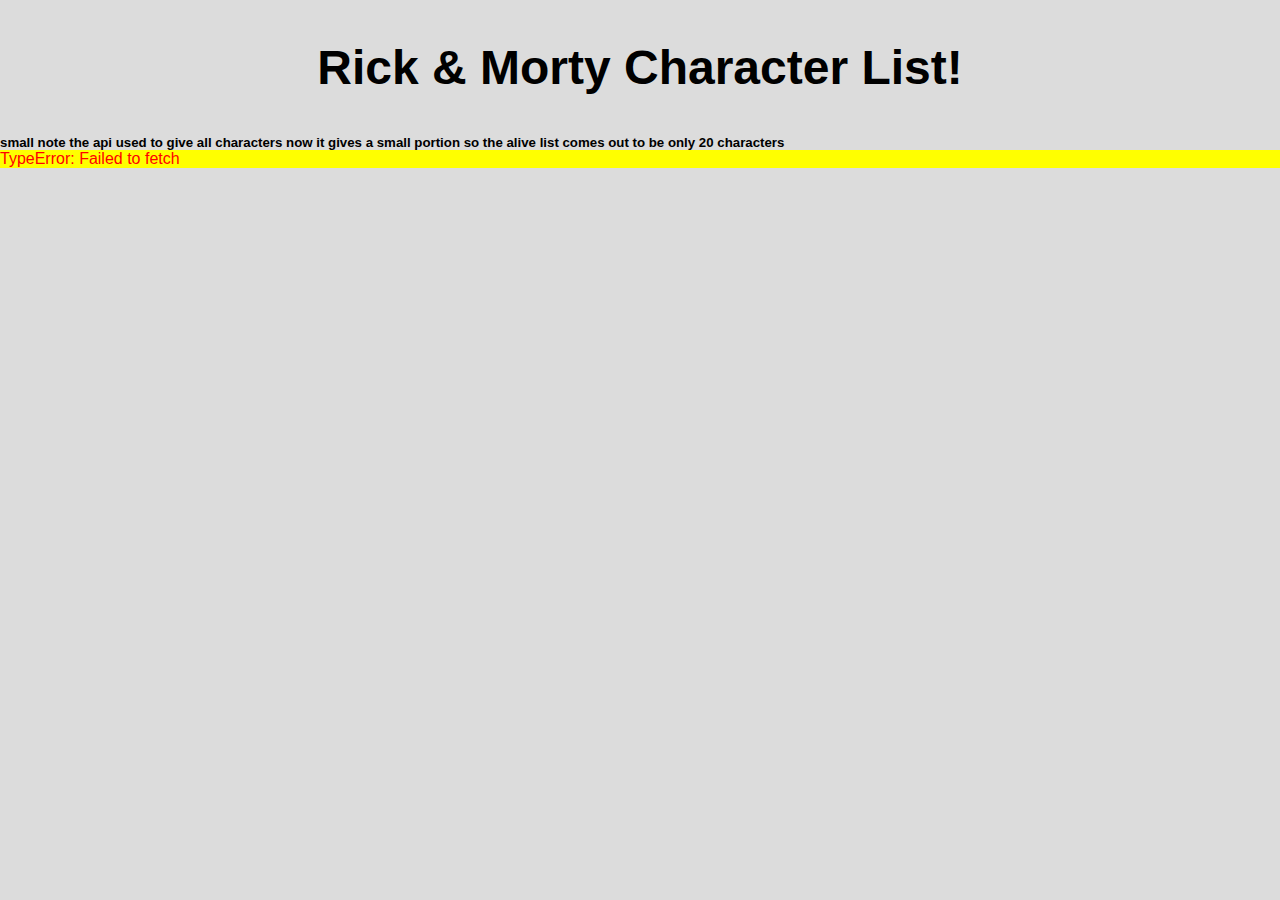
<file: week3-task/index.html>
<!DOCTYPE html>
<html>
<head>
  <title>Rick & Morty Character List</title>
  <link rel="stylesheet" href="./styles.css">
</head>
<body>
  <h1 class="title">Rick & Morty Character List!</h1>
  <h5>small note the api used to give all characters now it gives a small portion so the alive list comes out to be only 20 characters</h5>
  <ul type="none" id="characterList"></ul>
  <p id="err" class="err"></p>
  <script src="./script.js"></script>
</body>
</html>
</file>
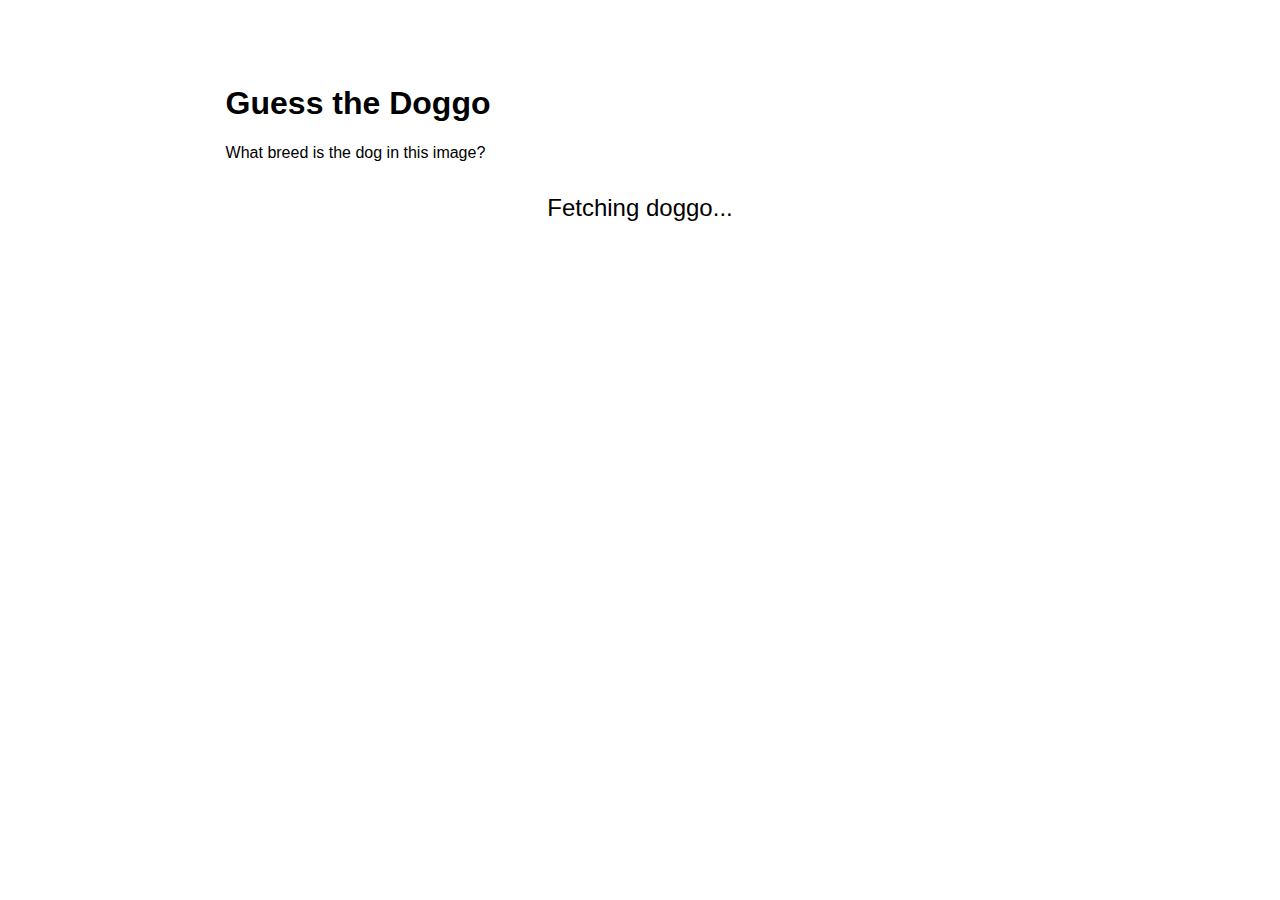
<file: 3-doggofetch-starter.html>
<!DOCTYPE html>
<html lang="en-US">
  <head>
    <meta charset="utf-8">
    <title>Doggo Fetch</title>
    <style>
        body {
            margin: 1rem auto;
            padding: 3rem;
            font-family: sans-serif;
        }
        header {
            width: 70%;
            margin: 1em auto;
        }
        main {
            max-width: 70%;
            margin: 0px auto;
            display:flex; 
            flex-direction: column;
        }
        img {
            max-width: 100%;
        }
        #image-frame {
            font-size: x-large;
            text-align: center;
            margin: 1rem auto;
        }
        #explanation, #score {
            padding: 1rem;
            text-align: center;
        }
        #options {
            max-width: 100%;
            display: flex;
            flex-direction: column;
        }
        button {
            padding: 0.5rem;
            font-size: medium;
            border-radius: 5px;
        }
        .correct {
            background-color: lightgreen;
        }
        .incorrect {
            background-color: lightpink;
        }
        .hidden {
            display: none;
        }
    </style>
  </head>
  <body>
    <header>
    <h1>Guess the Doggo</h1>
    <p>What breed is the dog in this image?</p>

    </header>

    <main>
    <div id="image-frame" >
    </div>
    <div id="options">
    </div>

    </main>

  </body>


  <script type="module">

    const RANDOM_IMG_ENDPOINT = "https://dog.ceo/api/breeds/image/random";

    const BREEDS = ["affenpinscher", "african", "airedale", "akita", "appenzeller", "shepherd australian", "basenji", "beagle", "bluetick", "borzoi", "bouvier", "boxer", "brabancon", "briard", "norwegian buhund", "boston bulldog", "english bulldog", "french bulldog", "staffordshire bullterrier", "australian cattledog", "chihuahua", "chow", "clumber", "cockapoo", "border collie", "coonhound", "cardigan corgi", "cotondetulear", "dachshund", "dalmatian", "great dane", "scottish deerhound", "dhole", "dingo", "doberman", "norwegian elkhound", "entlebucher", "eskimo", "lapphund finnish", "bichon frise", "germanshepherd", "italian greyhound", "groenendael", "havanese", "afghan hound", "basset hound", "blood hound", "english hound", "ibizan hound", "plott hound", "walker hound", "husky", "keeshond", "kelpie", "komondor", "kuvasz", "labradoodle", "labrador", "leonberg", "lhasa", "malamute", "malinois", "maltese", "bull mastiff", "english mastiff", "tibetan mastiff", "mexicanhairless", "mix", "bernese mountain", "swiss mountain", "newfoundland", "otterhound", "caucasian ovcharka", "papillon", "pekinese", "pembroke", "miniature pinscher", "pitbull", "german pointer", "germanlonghair pointer", "pomeranian", "medium poodle", "miniature poodle", "standard poodle", "toy poodle", "pug", "puggle", "pyrenees", "redbone", "chesapeake retriever", "curly retriever", "flatcoated retriever", "golden retriever", "rhodesian ridgeback", "rottweiler", "saluki", "samoyed", "schipperke", "giant schnauzer", "miniature schnauzer", "english setter", "gordon setter", "irish setter", "sharpei", "english sheepdog", "shetland sheepdog", "shiba", "shihtzu", "blenheim spaniel", "brittany spaniel", "cocker spaniel", "irish spaniel", "japanese spaniel", "sussex spaniel", "welsh spaniel", "english springer", "stbernard", "american terrier", "australian terrier", "bedlington terrier", "border terrier", "cairn terrier", "dandie terrier", "fox terrier", "irish terrier", "kerryblue terrier", "lakeland terrier", "norfolk terrier", "norwich terrier", "patterdale terrier", "russell terrier", "scottish terrier", "sealyham terrier", "silky terrier", "tibetan terrier", "toy terrier", "welsh terrier", "westhighland terrier", "wheaten terrier", "yorkshire terrier", "tervuren", "vizsla", "spanish waterdog", "weimaraner", "whippet", "irish wolfhound"];

    
    // Utility function to get a randomly selected item from an array
    function getRandomElement(array) {
        const i = Math.floor(Math.random() * array.length);
        return array[i];
    }

    // Utility function to shuffle the order of items in an array in-place
    function shuffleArray(array) {
        return array.sort((a,b) => Math.random() - 0.5);
    }



    // TODO 1
    // Given an array of possible answers, a correct answer value, and a number of choices to get,
    // return a list of that many choices, including the correct answer and others from the array
    function getMultipleChoices(n, correctAnswer, array) {
        // Use a while loop and the getRandomElement() function
        // Make sure there are no duplicates in the array
        let choices = [correctAnswer];
        
        while( choices.length < n ){
            let random = getRandomElement(array);
            if( ! choices.includes(random )){
                choices.push(random)
            }
        }
        return shuffleArray(choices); 
    }

    
    // TODO 2
    // Given a URL such as "https://images.dog.ceo/breeds/poodle-standard/n02113799_2280.jpg"
    // return the breed name string as formatted in the breed list, e.g. "standard poodle"
    function getBreedFromURL(url) {
        // The string method .split(char) may come in handy
        // Try to use destructuring as much as you can
        let arr = url.split('/')
        let tempName = arr[4];
        let breedName = tempName.split('-').reverse().join(' ')
        return breedName;
    }



    // TODO 3
    // Given a URL, fetch the resource at that URL, 
    // then parse the response as a JSON object,
    // finally return the "message" property of its body
    async function fetchMessage(url) {
        let res = await fetch(url);
        let body = await res.json()
        let {message:msg} = body
        return msg
    }


    // Function to add the multiple-choice buttons to the page
    function renderButtons(choicesArray, correctAnswer) {

        // Event handler function to compare the clicked button's value to correctAnswer
        // and add "correct"/"incorrect" classes to the buttons as appropriate
        function buttonHandler(e) {
            if (e.target.value === correctAnswer) {
                e.target.classList.add("correct");
            } else {
                e.target.classList.add("incorrect");
                document.querySelector(`button[value="${correctAnswer}"]`).classList.add("correct");
            }
        }

        const options = document.getElementById("options"); // Container for the multiple-choice buttons

        // TODO 4
        // For each of the choices in choicesArray,
        // Create a button element whose name, value, and textContent properties are the value of that choice,
        // attach a "click" event listener with the buttonHandler function,
        // and append the button as a child of the options element
        for( let choice of choicesArray ){
            let ele = document.createElement('button')
            ele.textContent = choice;
            ele.value = choice;
            ele.name = choice;
            ele.addEventListener("click",buttonHandler)
            options.appendChild(ele)
        }

    }


    // Function to add the quiz content to the page
    function renderQuiz(imgUrl, correctAnswer, choices) {
        const image = document.createElement("img");
        image.setAttribute("src", imgUrl);
        const frame = document.getElementById("image-frame");

        image.addEventListener("load", () => {
            // Wait until the image has finished loading before trying to add elements to the page
            frame.replaceChildren(image);
            renderButtons(choices, correctAnswer);
        })
        
    }

    // Function to load the data needed to display the quiz
    async function loadQuizData() {
        document.getElementById("image-frame").textContent = "Fetching doggo...";
        
        const doggoImgUrl = await fetchMessage(RANDOM_IMG_ENDPOINT);
        const correctBreed = getBreedFromURL(doggoImgUrl);
        const breedChoices = getMultipleChoices(3, correctBreed, BREEDS);

        return [doggoImgUrl, correctBreed, breedChoices];
    }

    // TODO 5
    // Asynchronously call the loadQuizData() function,     
    // Then call renderQuiz() with the returned imageUrl, correctAnswer, and choices 
    let [imgurl, correct, choices] = await loadQuizData()
    renderQuiz(imgurl,correct,choices)
    


  </script>
</html>
</file>
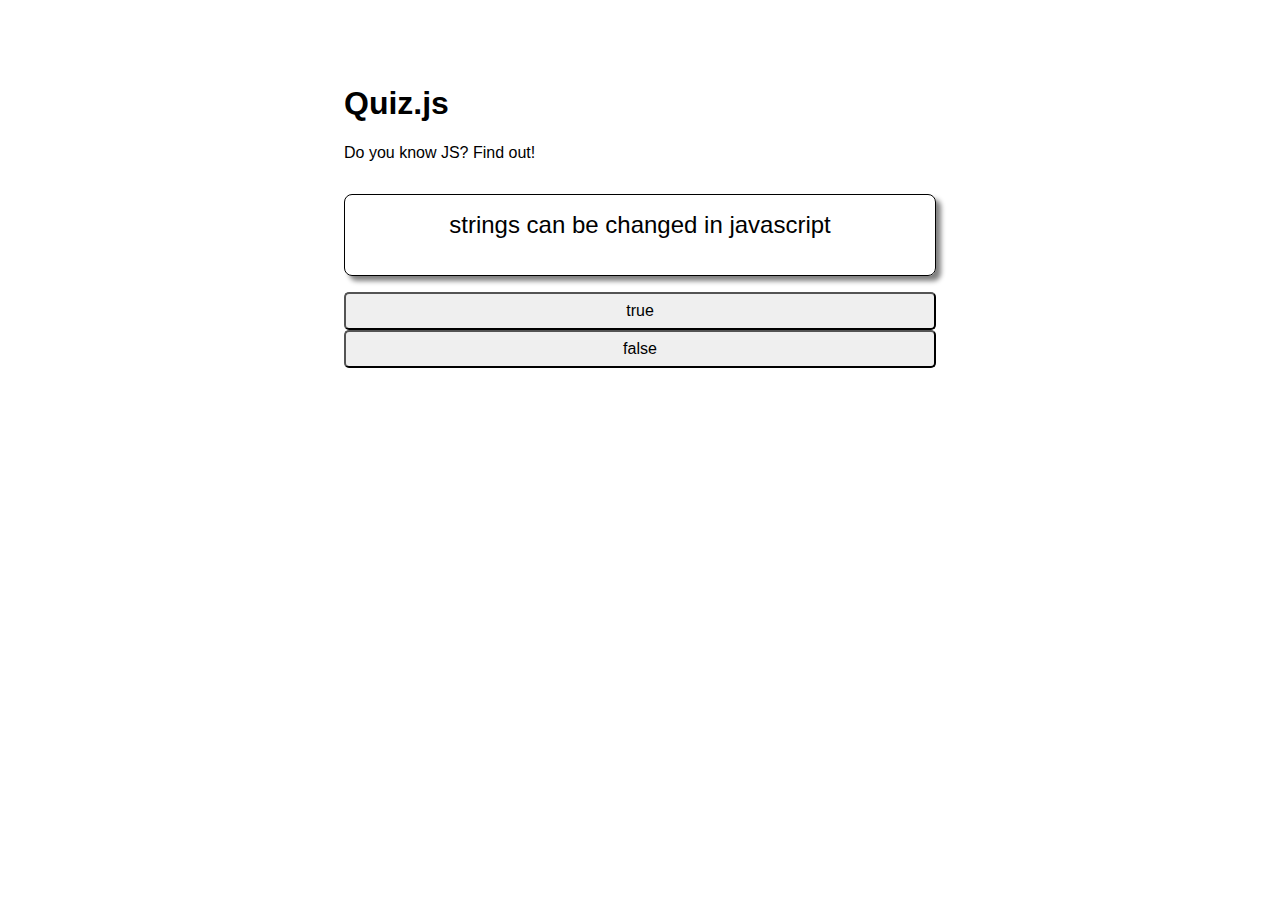
<file: quiz.html>
<!DOCTYPE html>
<html lang="en-US">
  <head>
    <meta charset="utf-8">
    <title>Quiz.js</title>
    <style>
        body {
            margin: 1rem auto;
            padding: 3rem;
            font-family: sans-serif;
        }
        header {
            width: 50%;
            margin: 1em auto;
        }
        main {
            min-width: 25rem;
            max-width: 50%;
            margin: 0px auto;
            display:flex; 
            flex-direction: column;
        }
        #statement {
            border: 1px solid black;
            border-radius: 0.5rem;
            box-shadow: 5px 5px 5px gray;
            padding: 1rem;
            font-size: x-large;
            text-align: center;
            margin: 1rem 0px;
            min-height: 2em;
        }
        #explanation {
            padding: 1rem;
            text-align: center;
        }
        #options {
            width: 100%;
            display: flex;
            flex-direction: column;
        }
        button {
            padding: 0.5rem;
            font-size: medium;
            border-radius: 5px;
        }
        .correct {
            background-color: lightgreen;
        }
        .incorrect {
            background-color: lightpink;
        }
    </style>
  </head>
  <body>
    <header>
    <h1>Quiz.js</h1>
    <p>Do you know JS? Find out!</p>
    </header>

    <main>
    <div id="statement">
        
    </div>

    <div id="options">
        <button name="true" value="true" >true</button>
        <button name="false" value="false" >false</button>
    </div>

    <div id="explanation">

    </div>

    </main>

  </body>

  <script type="text/javascript">


    // TODO 1: Declare & assign variables pointing to the corresponding element(s)
    // statement should be the "statement" div
    // optionButtons should be all the elements within the "options" div
    // explanation should be the "explanation" div
    
    const statement = document.getElementById("statement")
    const optionButtons = document.getElementById("options").children
    const explanation = document.getElementById("explanation")

    // TODO 2: Declare & assign a variable called fact
    // Its value should be an object with a statement, true/false answer, and explanation 

    const fact = {
        statement : "strings can be changed in javascript",
        answer : false,
        explanation : "strings aren't mutable in javascript"
    }
    


    
    // TODO 3: Set the text of the statement element to the fact's statement
    statement.textContent = fact.statement
        

    // TODO 4: Declare disable & enable functions to set or remove the "disabled" attribute from a given button element
    // disable(button) should set the button element's attribute "disabled" to the value ""
    // enable(button) should remove the attribute "disabled" from the button element

    function disable(btn){
        btn.setAttribute("disabled","")
    }

    function enable(btn){
        btn.removeAttribute("disabled")
    }



    // TODO 5: Declare an isCorrect function that compares a guess to the right answer
    // isCorrect(guess) should return true if the guess matches the fact's answer

    const isCorrect = (guess) => {
        return guess.toString() === fact.answer.toString();
    }
    


    // TODO 6A: Use a for loop to add a click event listener to each of the optionButtons
            // TODO 6B: Within the event handler function, display the fact's explanation by setting the text of the explanation element


            // TODO 7: Within the event handler function, 
            // Use a for loop to disable all the option buttons


            // TODO 8: Within the event handler function,
            // Get the guessed value from the clicked button
            // Use a conditional to compare the guess to the fact's answer
            // and add the "correct"/"incorrect" class as appropriate
        for( let b of optionButtons ){
            b.addEventListener("click", (event) => {
                explanation.textContent = fact.explanation;
                for( let btn of optionButtons ){
                    disable(btn)
                }
                if( isCorrect(b.value) ){
                    b.classList.add("correct")
                }else{
                    b.classList.add("incorrect")
                }
            })
        }

    

  </script>
</html>
</file>
<file: week3-task/styles.css>
* {
  padding: 0px;
  margin: 0px;
}

body {
  background-color: gainsboro;
  font-family: Verdana, Geneva, Tahoma, sans-serif;
}

.title {
  color:black;
  font-size: 48px;
  text-align: center;
  margin: 40px;
}


.err{
  display: none;
}

.shownerr{
  display: block;
  color:red;
  background-color: yellow;
}
ul{
  display: flex;
  flex-wrap: wrap;
}

li{
  border: 2px solid red;
  padding: 10px;
  border-radius: 5%;
  align-items: center;
  align-self: center;
  display: inline-block;
  margin: 20px;
}
.characterLI{
  flex: 0 1 calc(20% - 8px);

}
</file>
